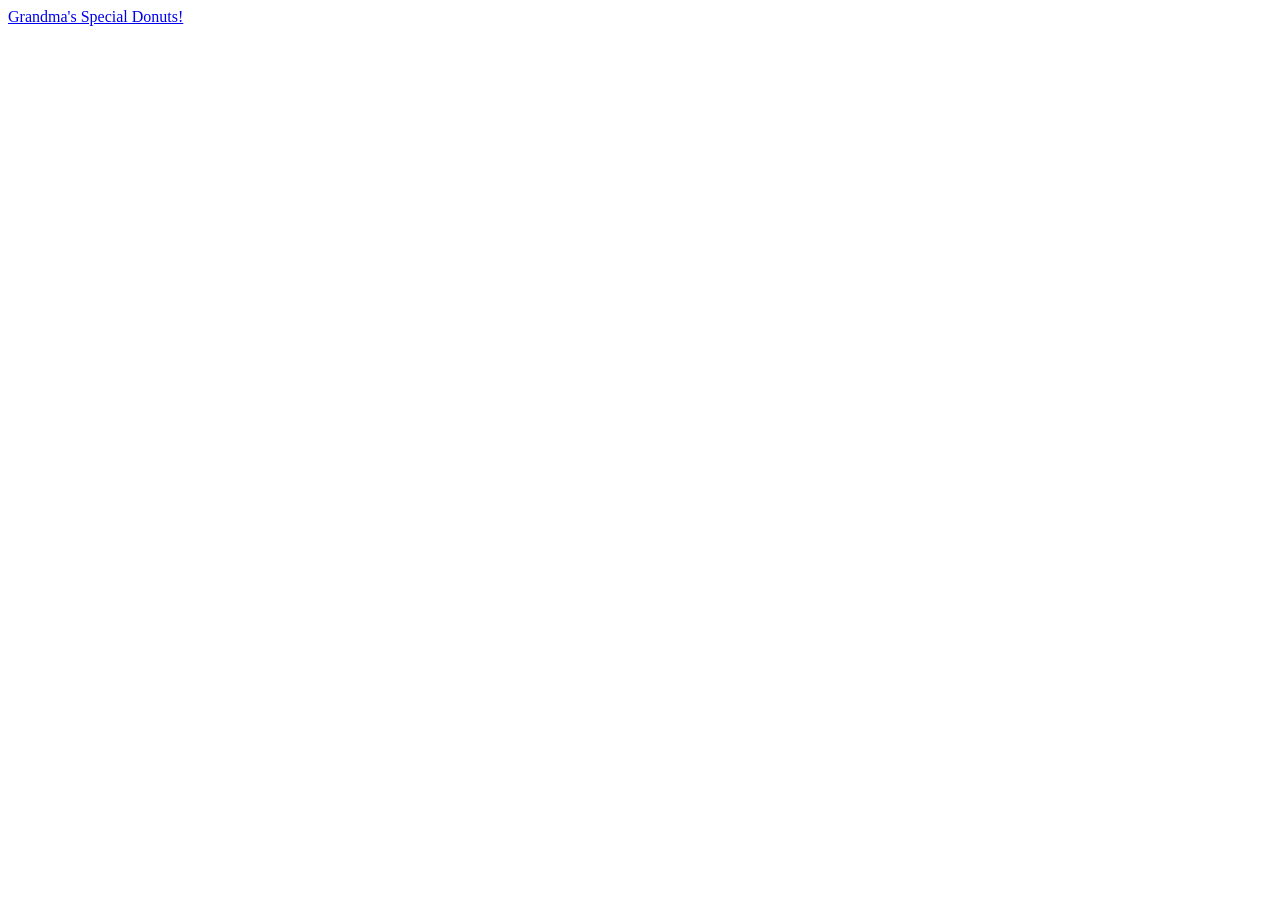
<file: products.html>
<!DOCTYPE html>
<html lang="en">
<head>
    <meta charset="UTF-8">
    <meta http-equiv="X-UA-Compatible" content="IE=edge">
    <meta name="viewport" content="width=device-width, initial-scale=1.0">
    <title>Document</title>
</head>
<body>
    <a href="grandmas-special-donuts.html">Grandma's Special Donuts!</a>
</body>
</html>
</file>
